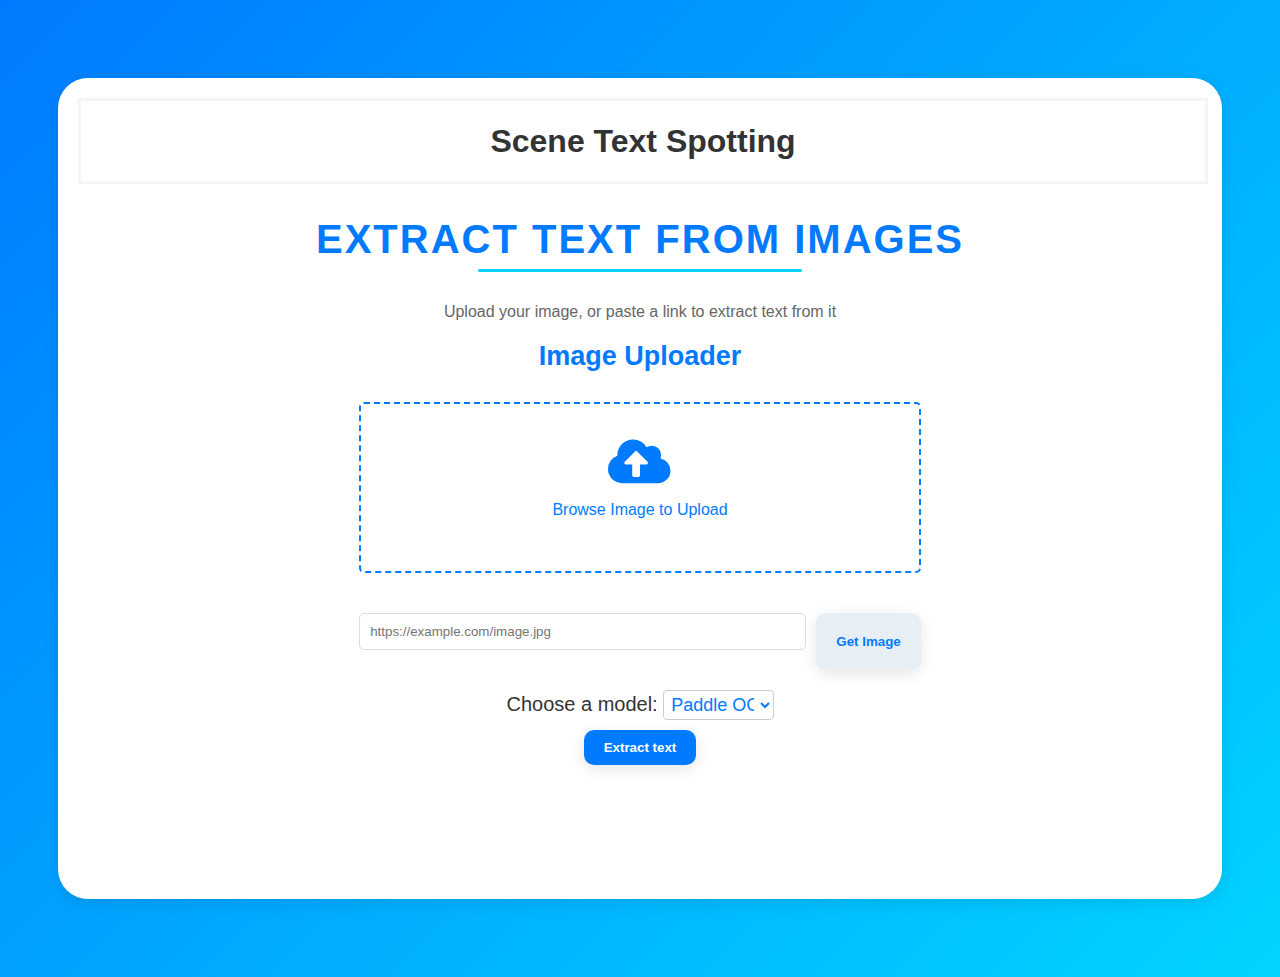
<file: app/app-frontend/index.html>
<!DOCTYPE html>
<html lang="en">

<head>
    <meta charset="UTF-8">
    <meta name="viewport" content="width=device-width, initial-scale=1.0">
    <title>Scene Text Spotting</title>
    <link rel="icon" href="https://img.icons8.com/?size=100&id=64062&format=png&color=000000">
    <link rel="stylesheet" href="styles.css">
    <link rel="stylesheet" href="https://cdnjs.cloudflare.com/ajax/libs/font-awesome/5.15.3/css/all.min.css" />
</head>

<body>

    <div class="container">
        <div>
            <header style="border: #f4f4f9; border-style:solid; width: 100%;">
                <h1>Scene Text Spotting</h1>
            </header>
        </div>
        <div>
            <h2>Extract text from images</h2>
            <p>Upload your image, or paste a link to extract text from it</p>
            <div class="button-container">
                <div class="wrapper" id="input">
                    <header>Image Uploader</header>
                    <form action="#">
                        <input class="file-input" type="file" name="file" accept="image/*" hidden>
                        <i class="fas fa-cloud-upload-alt"></i>
                        <p>Browse Image to Upload</p>
                    </form>
                    <section class="progress-area"></section>
                    <section class="uploaded-area"></section>
                </div>
                <div style="width: 50%; display: flex; justify-content: space-between; gap: 10px;">
                    <input type="text" placeholder="https://example.com/image.jpg" class="url-input">
                    <button class="url-button"><b>Get Image </b></button>
                </div>

            </div>
            <div class="selection-bar" style="margin: 10px; font-size: 20px;">
                <label for="models">Choose a model:</label>
                <select name="models" id="models_OCR">
                    <option value="paddle">Paddle OCR</option>
                    <option value="glass">Glass</option>
                </select>
            </div>
            <div>
                <button class="extract-button"><b>Extract text</b></button>
            </div>

            <div class="image-display-area">

            </div>

            <div class="text-display-area">

            </div>



        </div>
    </div>
</body>
<script src="script.js"></script>

</html>
</file>
<file: app/app-frontend/styles.css>
/* General Styles */
body {
    font-family: 'Poppins', Arial, sans-serif;
    display: flex;
    justify-content: center;
    align-items: center;
    min-height: 100vh;
    margin: 0;
    padding: 3%;
    background: linear-gradient(135deg, #007bff 0%, #00d4ff 100%);
    color: #333;
    /* Default text color */
}

/* Container */
.container {
    text-align: center;
    background: white;
    border-radius: 30px;
    box-shadow: 0 4px 15px rgba(0, 0, 0, 0.1);
    width: 100%;
    max-width: 1200px;
    padding: 20px;
    margin: 20px;
}

/* Headings */
h2 {
    font-size: 2.5em;
    /* Larger font size */
    margin-bottom: 15px;
    color: #007bff;
    /* Primary color for headings */
    text-transform: uppercase;
    /* Uppercase text */
    letter-spacing: 2px;
    /* Spacing between letters */
    position: relative;
    display: inline-block;
    padding-bottom: 10px;
    font-weight: 700;
}

h2::after {
    content: '';
    width: 50%;
    height: 3px;
    background: #00d4ff;
    position: absolute;
    bottom: 0;
    left: 25%;
    border-radius: 10px;
}

/* Paragraphs */
p {
    margin-bottom: 20px;
    color: #666;
    /* Neutral color for paragraphs */
}

/* Button Container */
.button-container {
    display: flex;
    justify-content: center;
    align-items: center;
    flex-direction: column;
    gap: 10px;
    margin-bottom: 20px;
}

/* Buttons */
.url-button,
.extract-button {
    background-color: #007bff;
    color: white;
    border: none;
    padding: 10px 20px;
    border-radius: 10px;
    cursor: pointer;
    transition: background-color 0.3s, transform 0.3s, box-shadow 0.3s;
    box-shadow: 0 4px 15px rgba(0, 0, 0, 0.1);
}

.url-button {
    background-color: #e7eef4;
    color: #007bff;
    /* Matching button text color with primary color */
}

.url-button:hover,
.upload-button:hover,
.extract-button:hover {
    background-color: #0056b3;
    transform: translateY(-2px);
    /* Slight lift effect on hover */
    box-shadow: 0 8px 30px rgba(0, 0, 0, 0.2);
}

.url-button:hover {
    background-color: #c5d2dd;
}

/* Input */
.url-input {
    padding: 10px;
    border: 1px solid #ddd;
    border-radius: 5px;
    flex: 1;
    margin-bottom: 20px;
    width: 100%;
    max-width: 500px;
    transition: border-color 0.3s;
}

.url-input:focus {
    border-color: #007bff;
    outline: none;
}

/* Image Display Area */
.image-display-area {
    display: flex;
    flex-wrap: wrap;
    padding: 10px;
    justify-content: center;
    gap: 10px;
    /* Add gap between images */
}

.image-display-area img {
    width: 100%;
    max-width: 100%;
    transition: transform 0.3s, box-shadow 0.3s;
    border-radius: 10px;
    /* Rounded corners */
}

.image-display-area img:hover {
    transform: scale(1.05);
    /* Slight zoom on hover */
    box-shadow: 0 8px 30px rgba(0, 0, 0, 0.2);
}

.image-display-area .column {
    flex: 1;
    max-width: 45%;
    /* Adjust max width to fit gap */
    padding: 5px;
    box-sizing: border-box;
}

/* Wrapper */
.wrapper {
    width: 50%;
    border-radius: 5px;
    margin: auto;
}

.wrapper header {
    color: #007bff;
    font-size: 27px;
    font-weight: 600;
    text-align: center;
}

/* Form */
.wrapper form {
    height: 167px;
    display: flex;
    cursor: pointer;
    margin: 30px 0;
    align-items: center;
    justify-content: center;
    flex-direction: column;
    border-radius: 5px;
    border: 2px dashed #007bff;
    transition: background-color 0.3s, border-color 0.3s;
}

.wrapper form:hover {
    background-color: #f0f4ff;
    border-color: #00d4ff;
}

form :where(i, p) {
    color: #007bff;
}

form i {
    font-size: 50px;
}

form p {
    margin-top: 15px;
    font-size: 16px;
}

/* Section Rows */
section .row {
    margin-bottom: 10px;
    background: #E9F0FF;
    list-style: none;
    padding: 15px 20px;
    border-radius: 5px;
    display: flex;
    align-items: center;
    justify-content: space-between;
}

section .row i {
    color: #007bff;
    font-size: 30px;
}

section .details span {
    font-size: 14px;
}

/* Progress Area */
.progress-area .row .content {
    width: 100%;
    margin-left: 15px;
}

.progress-area .details {
    display: flex;
    align-items: center;
    margin-bottom: 7px;
    justify-content: space-between;
}

.progress-area .content .progress-bar {
    height: 6px;
    width: 100%;
    margin-bottom: 4px;
    background: #fff;
    border-radius: 30px;
}

.content .progress-bar .progress {
    height: 100%;
    width: 0%;
    background: #007bff;
    border-radius: inherit;
}

/* Uploaded Area */
.uploaded-area {
    max-height: 232px;
    overflow-y: scroll;
}

.uploaded-area.onprogress {
    max-height: 150px;
}

.uploaded-area::-webkit-scrollbar {
    width: 0px;
}

.uploaded-area .row .content {
    display: flex;
    align-items: center;
}

.uploaded-area .row .details {
    display: flex;
    margin-left: 15px;
    flex-direction: column;
}

.uploaded-area .row .details .size {
    color: #404040;
    font-size: 11px;
}

.uploaded-area i.fa-check {
    font-size: 16px;
}

/* Bounding Box */
.bounding-box {
    width: 100%;
}

/* Models OCR Dropdown */
#models_OCR {
    width: 10%;
    font-size: 90%;
    padding: 3px;
    background-color: #fff;
    border: 1px solid #caced1;
    border-radius: 0.25rem;
    color: #007bff;
    /* Dropdown text color */
    cursor: pointer;
    transition: border-color 0.3s;
}

#models_OCR:focus {
    border-color: #007bff;
    outline: none;
}

/* Text Display Area */
.text-display-area {
    width: 50%;
    display: flex;
    align-items: center;
    justify-content: space-between;
    gap: 10%;
    margin: 3%;
    flex-wrap: wrap;
    margin-inline: auto;
    border-radius: 10px;
    border: #6990F2 solid;
    visibility: hidden;
    padding: 10px;
    transition: visibility 0.3s, opacity 0.3s;
    opacity: 0;
}

.text-display-area.visible {
    visibility: visible;
    opacity: 1;
}
</file>
